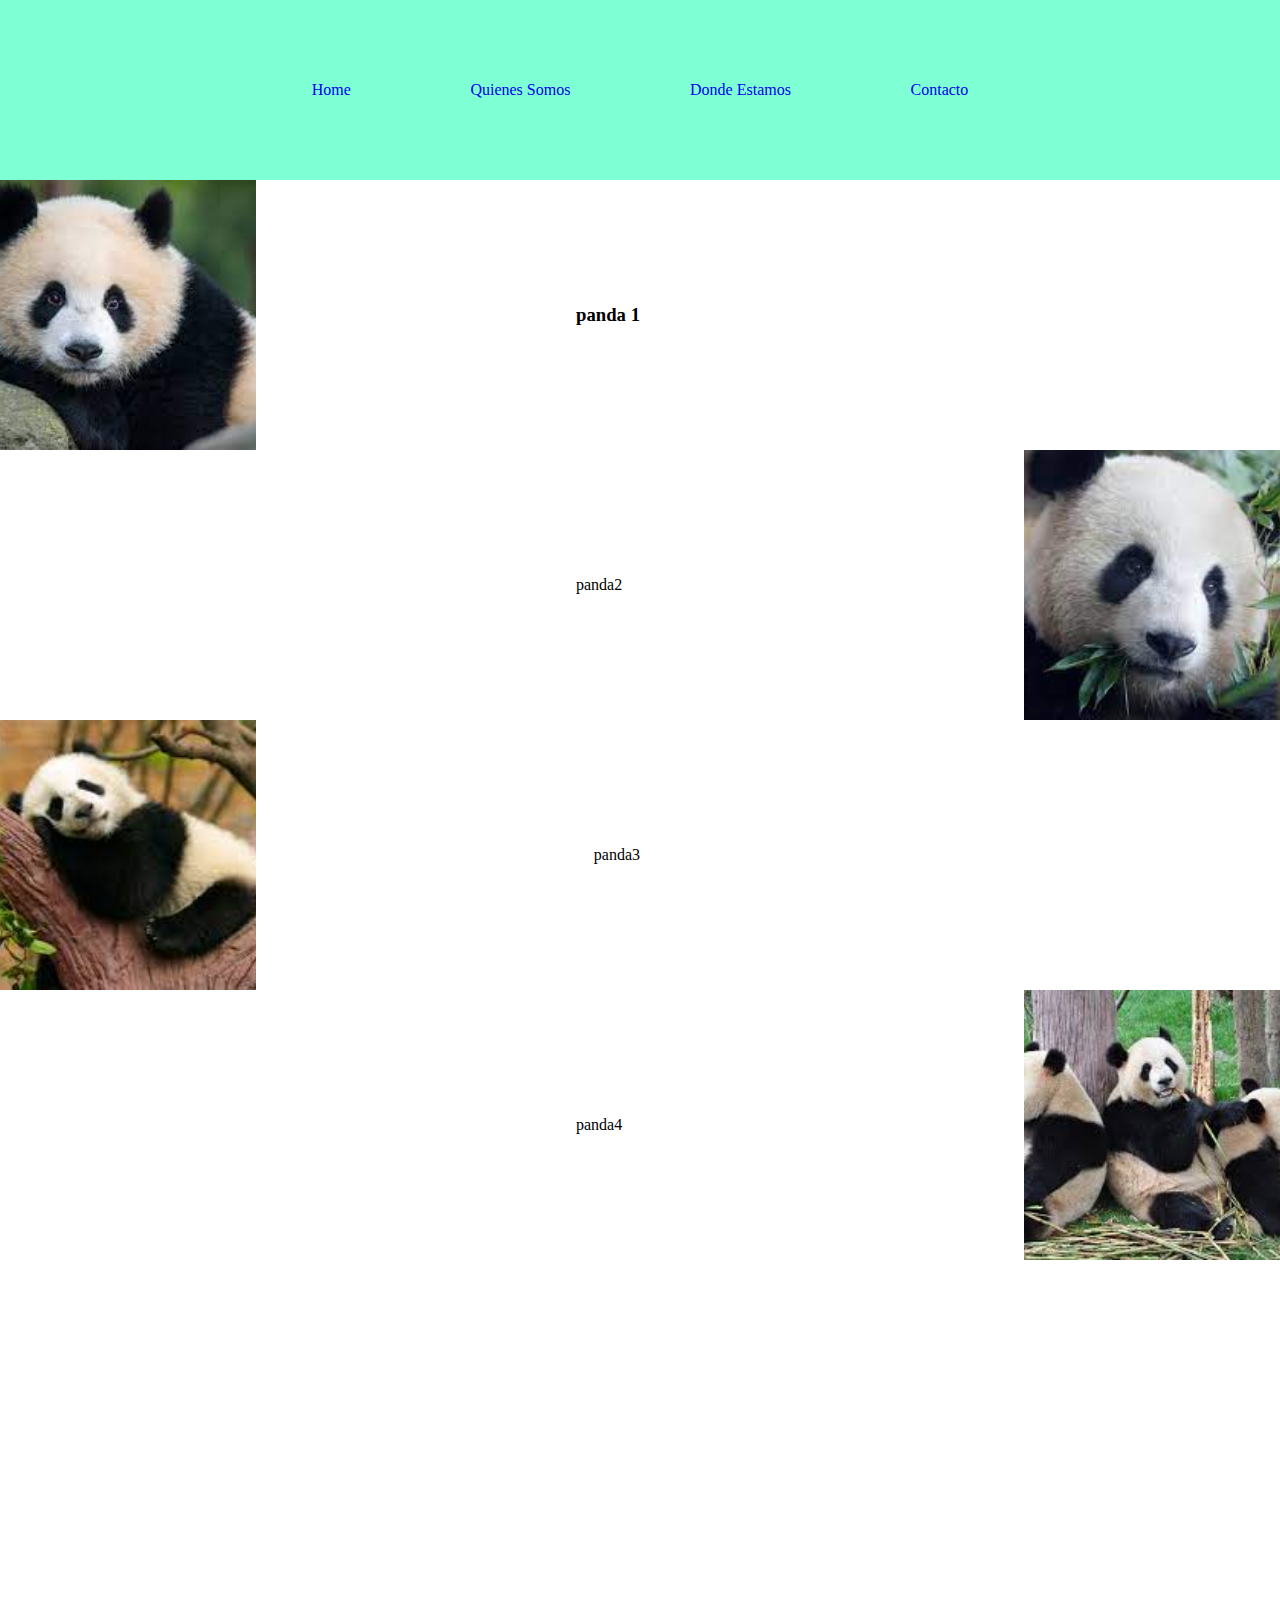
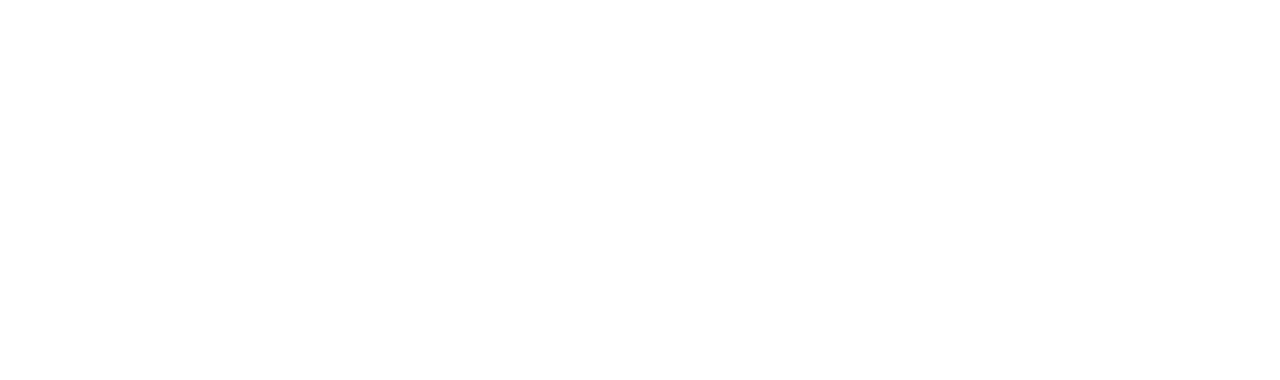
<file: CN-flexbox/index.html>
<!DOCTYPE html>
<html lang="en">
<head>
    <meta charset="UTF-8">
    <meta http-equiv="X-UA-Compatible" content="IE=edge">
    <meta name="viewport" content="width=device-width, initial-scale=1.0">
    <!-- Link css -->
    <link rel="stylesheet" href="style.css">
    <title>Document</title>
</head>
<body>
    <header class="cabecera">
        <nav>
            <ul class="cabecera__lista">
                <li class="cabecera__lista__item"><a href="index.html" class="cabecera__lista__link active">Home</a></li>
                <li class="cabecera__lista__item"><a href="quienes-somos.html" class="cabecera__lista__link">Quienes Somos</a></li>
                <li class="cabecera__lista__item"><a href="donde-estamos.html" class="cabecera__lista__link">Donde Estamos</a></li>
                <li class="cabecera__lista__item"><a href="contacto.html" class="cabecera__lista__link">Contacto</a></li>
                </li>
            </ul>
        </nav>
    </header>
    <section class="galeria">
        <div class="galeria__card izquierda">
        <img src="./imagenes/panda1.jfif" class="galeria__imagen" alt="Imagen panda de frente">
        <h3>panda 1</h3>
        </div>
        <div class="galeria__card derecha">
        <img src="./imagenes/panda2.jfif" class="galeria__imagen" alt="Imagen panda comiendo bamboo">
        <p>panda2</p>
        </div>
        <div class="galeria__card izquierda">
        <img src="./imagenes/panda3.jfif" class="galeria__imagen" alt="Imagen panda acostado en un árbol">
        <p>panda3</p>
        </div>
        <div class="galeria__card derecha">
        <img src="./imagenes/panda4.jfif" class="galeria__imagen" alt="Imagen de tres pandas">
        <p>panda4</p>
        </div>
    </section>
</body>
</html>
</file>
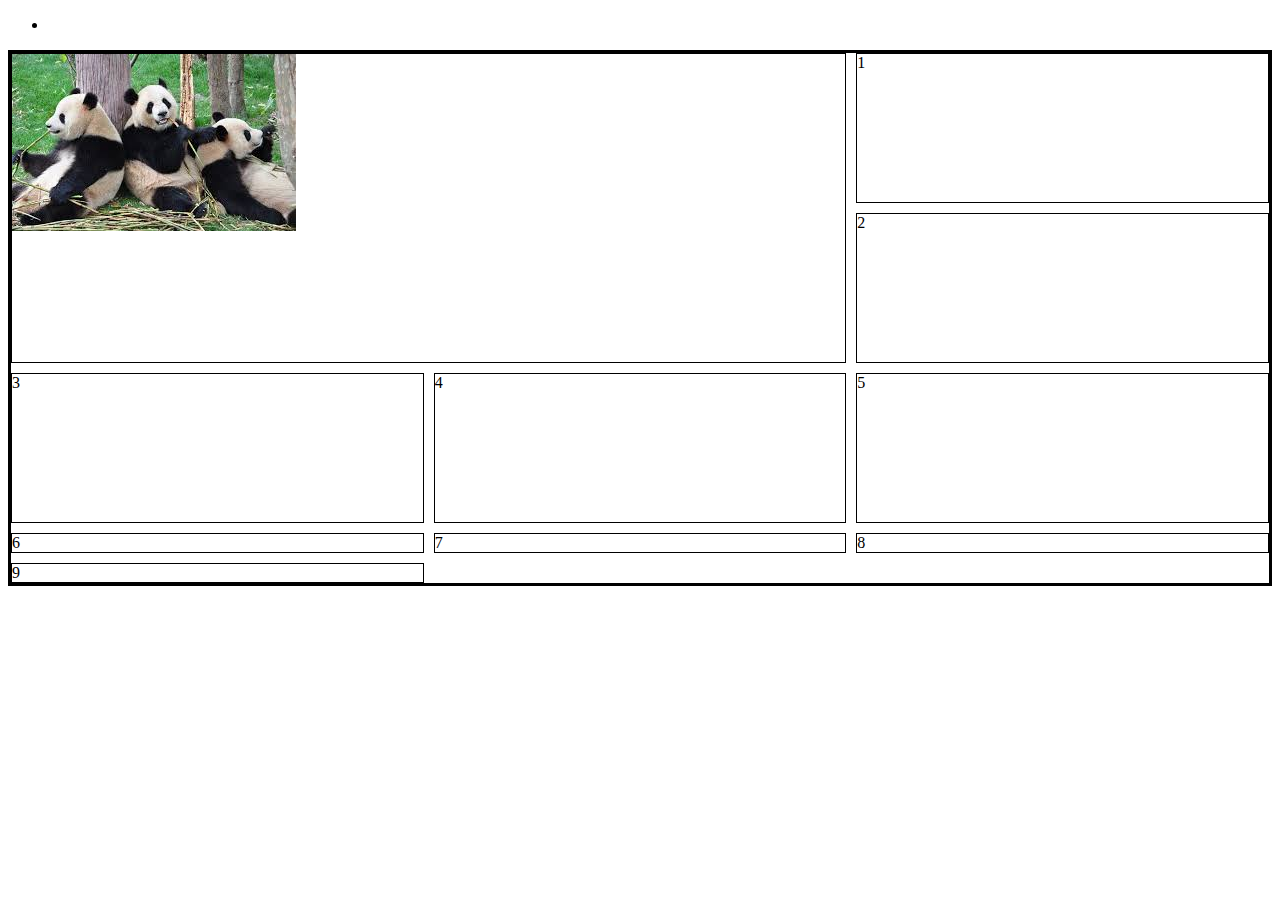
<file: GRIDS/index.html>
<!DOCTYPE html>
<html lang="en">
<head>
    <meta charset="UTF-8">
    <meta http-equiv="X-UA-Compatible" content="IE=edge">
    <meta name="viewport" content="width=device-width, initial-scale=1.0">
    <title>Document</title>
    <link rel="stylesheet" href="style.css">
</head>
<body>
    <nav>
        <ul>
            <li><a href=""></a></li>
        </ul>
    </nav>
    <main class="grid-container"><!--parte central de tu pagina-->
        <div class="grid-item">
            <img src="panda4.jfif" alt="imagen-panda" class="img">
        </div>
        <div class="grid-item">1</div>
        <div class="grid-item">2</div>
        <div class="grid-item">3</div>
        <div class="grid-item">4</div>
        <div class="grid-item">5</div>
        <div class="grid-item">6</div>
        <div class="grid-item">7</div>
        <div class="grid-item">8</div>
        <div class="grid-item">9</div>

    </main>
</body>
</html>
</file>
<file: CN-flexbox/style.css>
*{
    margin: 0;
    padding: 0;
}

ul{
    list-style: none;
}

a{
    text-decoration: none;
}

.cabecera{
    background-color: aquamarine;
}

.galeria__imagen{
    height: 30vh;
    width: 20vw;
    object-fit: cover;
}
/*.cabecera__lista__item{
    width: 250px;
    border: solid 1px black;*/

.cabecera__lista{
    height: 20vh;
    width: 70%;
    margin: auto;
    display: flex;
    flex-direction: row ;/* opcional xq row es el defult*/
    justify-content: space-evenly;
    align-items: center;
    /*flex-wrap: wrap;
    align-content: space-around;*/

}
.galeria{
    height: 200vh;
    display: flex;
    flex-direction: column;
    /*flex-wrap: nowrap;opcional xq es por defecto
    justify-content: space-evenly;*/
    flex-flow: column nowrap;
    /*align-items: center;*/
}
.galeria__card{
    display: flex;
    align-items: center;
    width: 50%;
    justify-content: space-between;
}
.derecha{
    align-self: flex-end;
    flex-direction: row-reverse;
    width: 55%;
}
</file>
<file: GRIDS/style.css>
/*para act grid, se aplica display grid en el contenedor padre*/
.grid-container{
    /*Habilita los poderes de grid*/
    display: grid;
/*definimos filas*/
            grid-template-rows:repeat(3, 150px); /* 150px 150px 150px; los valores corresponden a cada fila, es un valor por fila(es lo mismo para las columnas)
             ,fracciones.
/*definimos columnas*/
            grid-template-columns: repeat(3, 1fr) ;/*1fr 2fr 1fr;  las fracciones se utilizan para ocupar el ancho de la pagina*/
            
            border: solid 3px black;

            gap: 10px;/*espacio entre celdas*/










            /*Areas*/
            grid-template-areas: 
            "header header header"
            "products products banner"
            "products products banner"
            "footer footer footer" ;
/* en suposicion con otro html seria=
. header{
    grid-area: header;}
.item{
    grid-area: products}
.publicidad{
    grid-area: banner}
.pie{
    grid-area: footer}*/

}
.grid-item{
    border: solid 1px black;
}
/*Pseudoclase: first-child(sirve para apuntar al primer item)*/
.grid-item:first-child{
    /*empiece y termine en una linea especifica*/
   /* grid-column-start: 1;
    grid-column-end: 3; es lo mismo q lo de abajo*/
    grid-column: 1 / 3;



    /*grid-row-start: 1;
    grid-row-end: 3; es lo mismo q lo de abajo*/
    grid-row: 1 / 3;
    /*grid-row: 1 /span 3;/*


    /*span le dice a css que ocupe columnas y filas*/
}
.grid img{
    height: 80vh ;
    width: 90vw ;

}
 


/*grids 2*/


/*media query nos permite customizar la reaccion de los estilos segun  el tipo de dispositivo*/

/*Mobyle styles*/
/*las reglas de css empiezan casi siempre con 0 */
/*Rule*/ /*Media type*/ /*Conector*/ /*Media feature*/ /*{}*/ /*CSS Normal*/


/*mobile*/
 @media only screen and (max-width: 480px) {
     body{
         background-color: blue;
     }
 }


 /*tablet Styles*/

 @media only screen and (max-width: 481px) and (max-width:960px){
     body {
         background-color: rgb(144, 255, 80);

     }
}


/*Desktop*/
@media only screen and (max-width:961px){
    body{
        background-color: cornsilk;
    }
}
</file>
